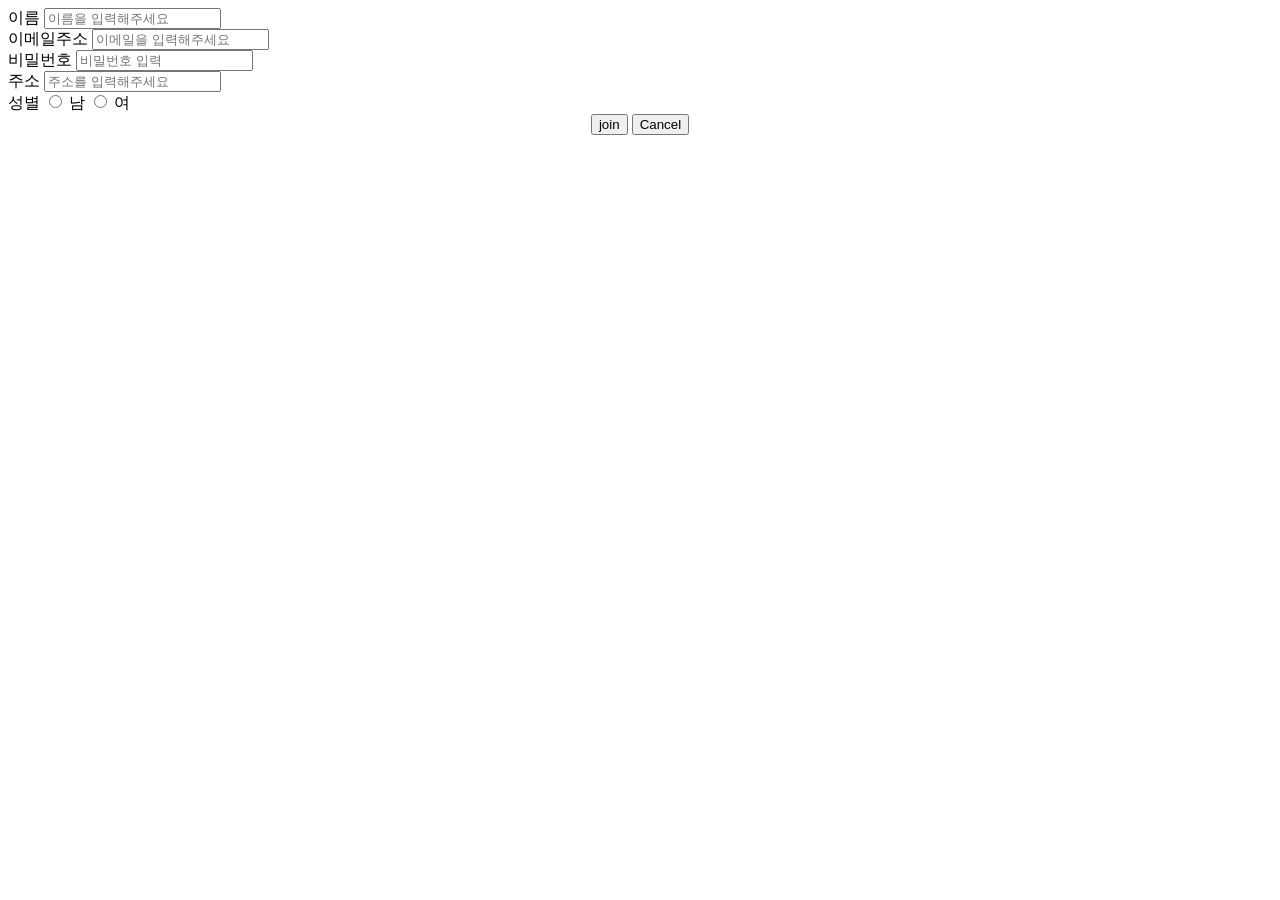
<file: src/main/resources/templates/member/join.html>
<!DOCTYPE html>
<html xmlns:th="http://www.thymeleaf.org"
	xmlns:layout="http://www.ultraq.net.nz/thymeleaf/layout"
	layout:decorate="~{layouts/layout}">
<th:block layout:fragment="head">
</th:block>

<th:block layout:fragment="content">
	<section>
		<form id="joinForm" action="#" role="form" method="post">

			<div class="row gtr-uniform">
				<div class="col-6 col-12-xsmall">
					<label th:for="name">이름</label> <input type="text" name="name" id="name" class="form-control" placeholder="이름을 입력해주세요">
				</div>
				<div class="col-6 col-12-xsmall">
					<label th:for="email">이메일주소</label> <input type="email" class="form-control" placeholder="이메일을 입력해주세요">
				</div>

				<div class="col-6 col-12-xsmall">
					<label th:for="password">비밀번호</label> <input type="password" class="form-control" placeholder="비밀번호 입력">
				</div>

				<div class="col-6 col-12-xsmall">
					<label th:for="address">주소</label> <input type="text" class="form-control" placeholder="주소를 입력해주세요">
				</div>

				<div class="col-6 col-12-xsmall">
					<label th:for="gender">성별</label> 
					<input type="radio" id="demo-priority-mail" name="demo-priority" value="남"> 
					<label for="demo-priority-mail">남</label>
					<input type="radio" id="demo-priority-femail" name="demo-priority" value="여">
					<label for="demo-priority-femail">여</label>
				</div>

				<div style="text-align: center" class="col-12 col-12-xsmall">
					<button type="button" id="joinButton" class="button primary fit">join</button>
					<button type="button" class="button fit" onclick="history.back();">Cancel</button>
				</div>

			</div>

		</form>
	</section>
	
</th:block>

<th:block layout:fragment="script">
	<script th:inline="javascript">
	 $(document).ready(function(){  
         $("#demo-priority-mail").attr("checked", true);
         
         $("#joinButton").click(function() {
        	 let formData = $("form[id=joinForm]").serializeArray();
        	 let obj = {};
        	 
        	 for (let i = 0; i < formData.length; i++) {
        		 obj[formData[i]['name']] = formData[i]['value'];
        	 }
        	 
        	 $.ajax({
        		 url : "/api/member/join",
        		 method : "post",
        		 data : JSON.stringify(obj),
        		 contentType : 'application/json;charset=utf-8',
        		 dataType : 'json',
        		 success : function(result) {
        			let code = result.statusCode;
					let message = result.responseMessage;
					alert(message);	
					if (code == 201) { 
						window.location.href = "/member/login"
					}
        		 },
        		 error : function(error) {
        			 
        		 }
        	 })
        	 
         });
         
         
     });
	</script>
</th:block>
</file>
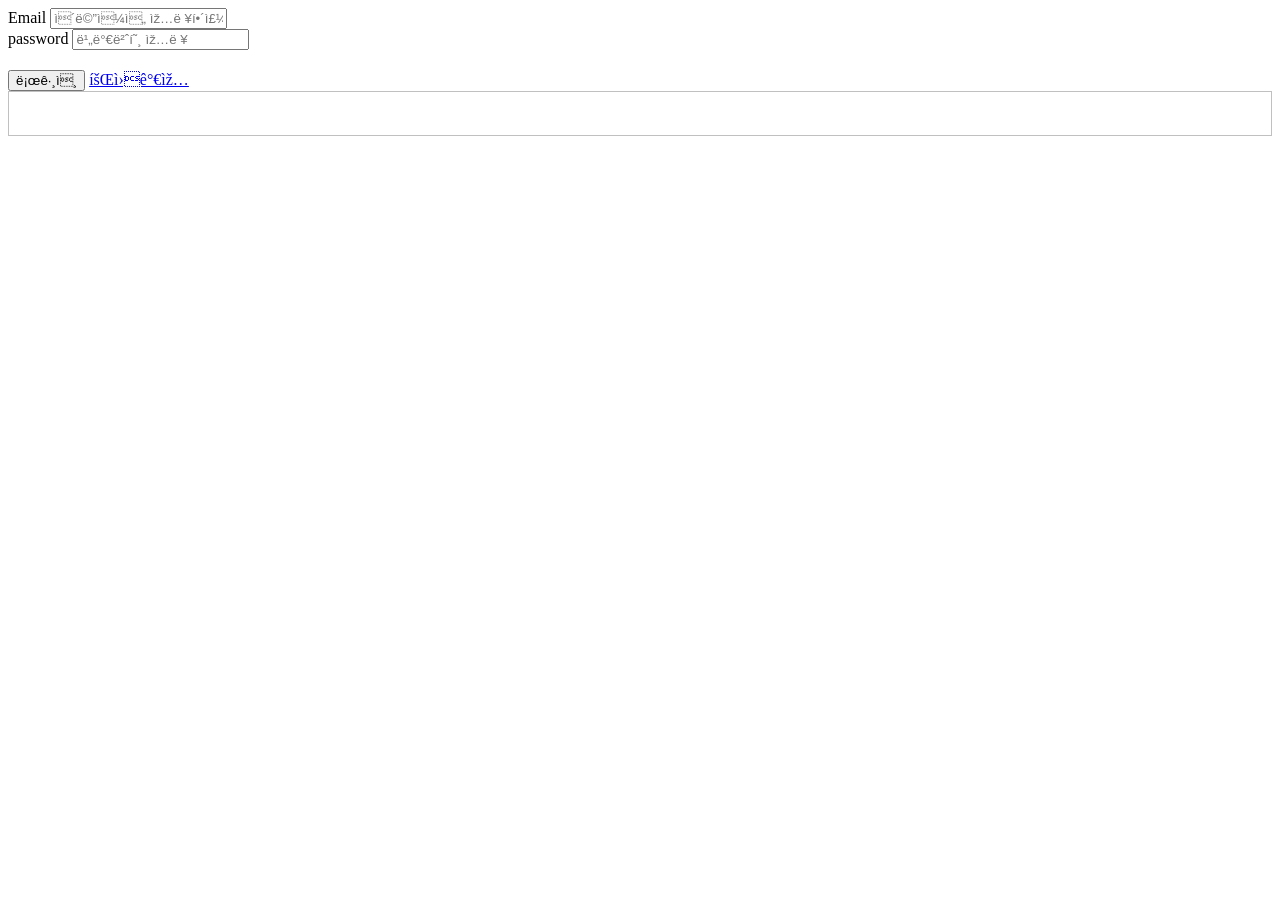
<file: src/main/resources/templates/member/login.html>
<!DOCTYPE html>
<html xmlns:th="http://www.thymeleaf.org"
	xmlns:layout="http://www.ultraq.net.nz/thymeleaf/layout"
	layout:decorate="~{layouts/layout}">
	
<th:block layout:fragment="head">
</th:block>

<th:block layout:fragment="content">
	<section>

		<div class="row aln-center gtr-1 gtr-uniform">
			<form role="form" id="loginForm" method="post">
				<div class="col-6 col-12-medium">
					<label th:for="email">Email</label>
	            	<input type="email" name="email" class="form-control" placeholder="이메일을 입력해주세요">
				</div>
				
				<div class="col-6 col-12-medium">
				 	<label th:for="password">password</label>
	            	<input type="password" name="password" class="form-control" placeholder="비밀번호 입력">
				</div>
				
				<div class="col-6 col-12-medium" style="margin-top: 20px;">
					<button type="button" id="loginButton" class="button primary fit">로그인</button>
					<a href="/member/join" class="button fit">회원가입</a>
					<a href="https://kauth.kakao.com/oauth/authorize?client_id=5c78ab9195c6750c34b1a2fd56ad0da1&redirect_uri=http://localhost:8080/api/member/kakao&response_type=code" 
					style="border-bottom:none;">
	  					<img th:src="@{/images/kakao_login_large_wide.png}" style="height:45px; width:100%; object-fit:cover; "/>
					</a>
				</div>
			</form>
		</div>
		
	</section>
</th:block>

<th:block layout:fragment="script">
   <script th:inline="javascript">
        $(document).ready(function(){
        	
        	$("#loginButton").click(function() {
        		 let formData = $("form[id=loginForm]").serializeArray();
            	 let obj = {};
            	 
            	 for (let i = 0; i < formData.length; i++) {
            		 obj[formData[i]['name']] = formData[i]['value'];
            	 }
        		
        		$.ajax({
        			url : "/api/member/login",
        			method : "post",
        			data : JSON.stringify(obj),
            		contentType : 'application/json;charset=utf-8',
            		dataType : 'json',
            		success : function(result) {
            			let code = result.statusCode;
    					let message = result.responseMessage;   
						alert(message);
						
            			if (code == 200) { 
            				window.location.href = "/"
    					}
        			},
        			error : function(error) {
        			}
        		});
        		
        		
        	});
          
        });
    </script>
</th:block>


</html>
</file>
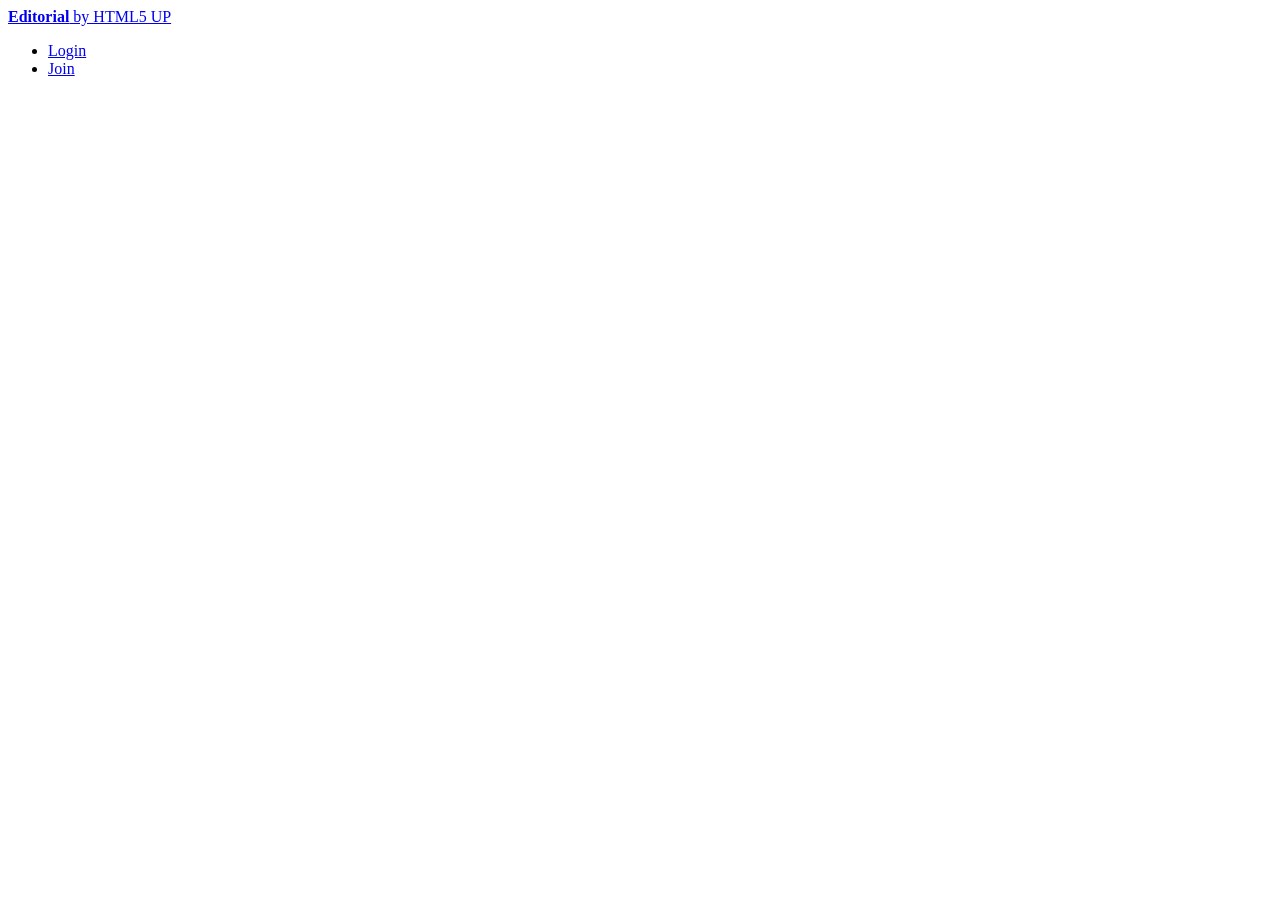
<file: src/main/resources/templates/layouts/fragments/top.html>
<!DOCTYPE html>
<html lang="ko" 
	xmlns:th="http://www.thymeleaf.org"
	xmlns:sec="http://www.thymeleaf.org/extras/spring-security">

<th:block th:fragment="topbarFragment">
		<header id="header">
			<a href="/" class="logo"><strong>Editorial</strong> by HTML5 UP</a>
			
			<ul class="icons">
				<li class="logoutMemu"><a href="/member/login">Login</a></li>
				<li class="logoutMemu"><a href="/member/join">Join</a></li>
				<li class="loginMemu" style="display: none;"><a href="#">MyPage</a></li>
				<li class="loginMemu" style="display: none;"><a href="#">Cart</a></li>
				<li class="loginMemu" style="display: none;"><a href="/member/logout">Logout</a></li>
			</ul>
			
		</header>
</th:block>
</html>
</file>
